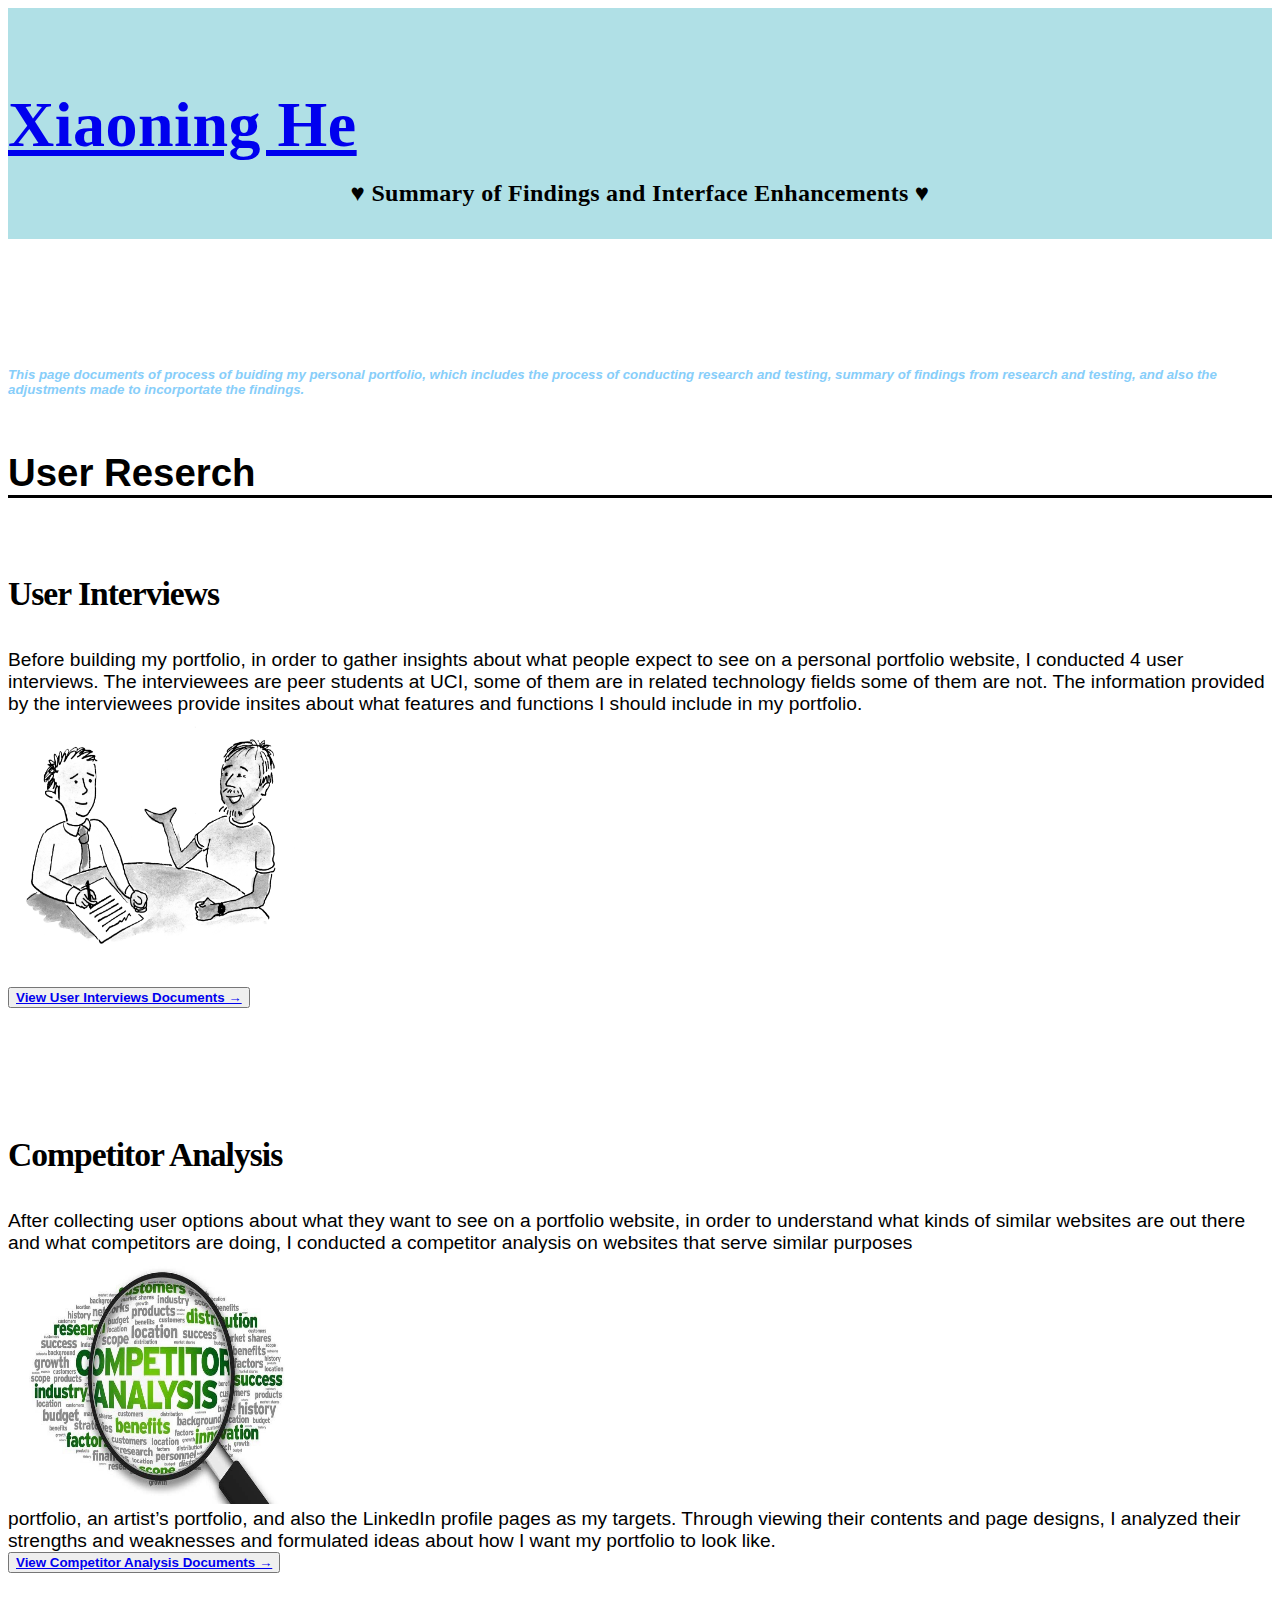
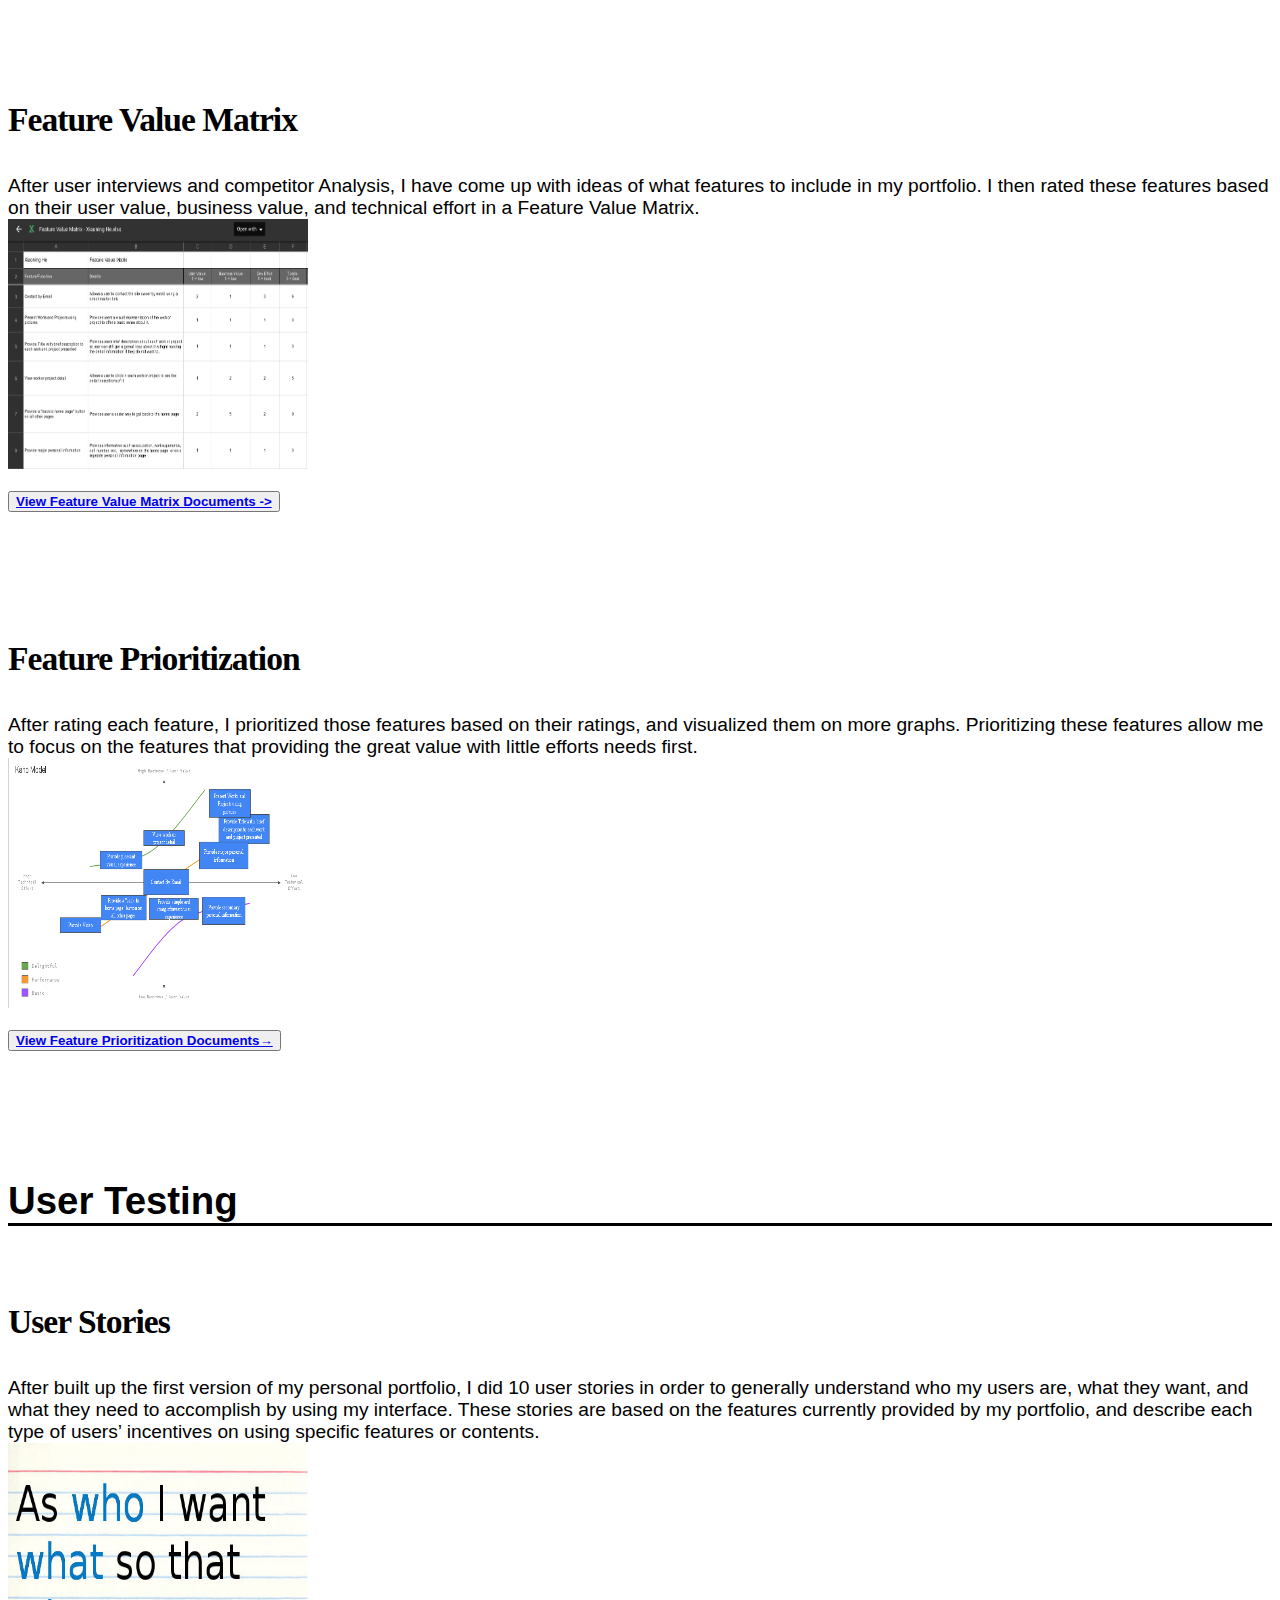
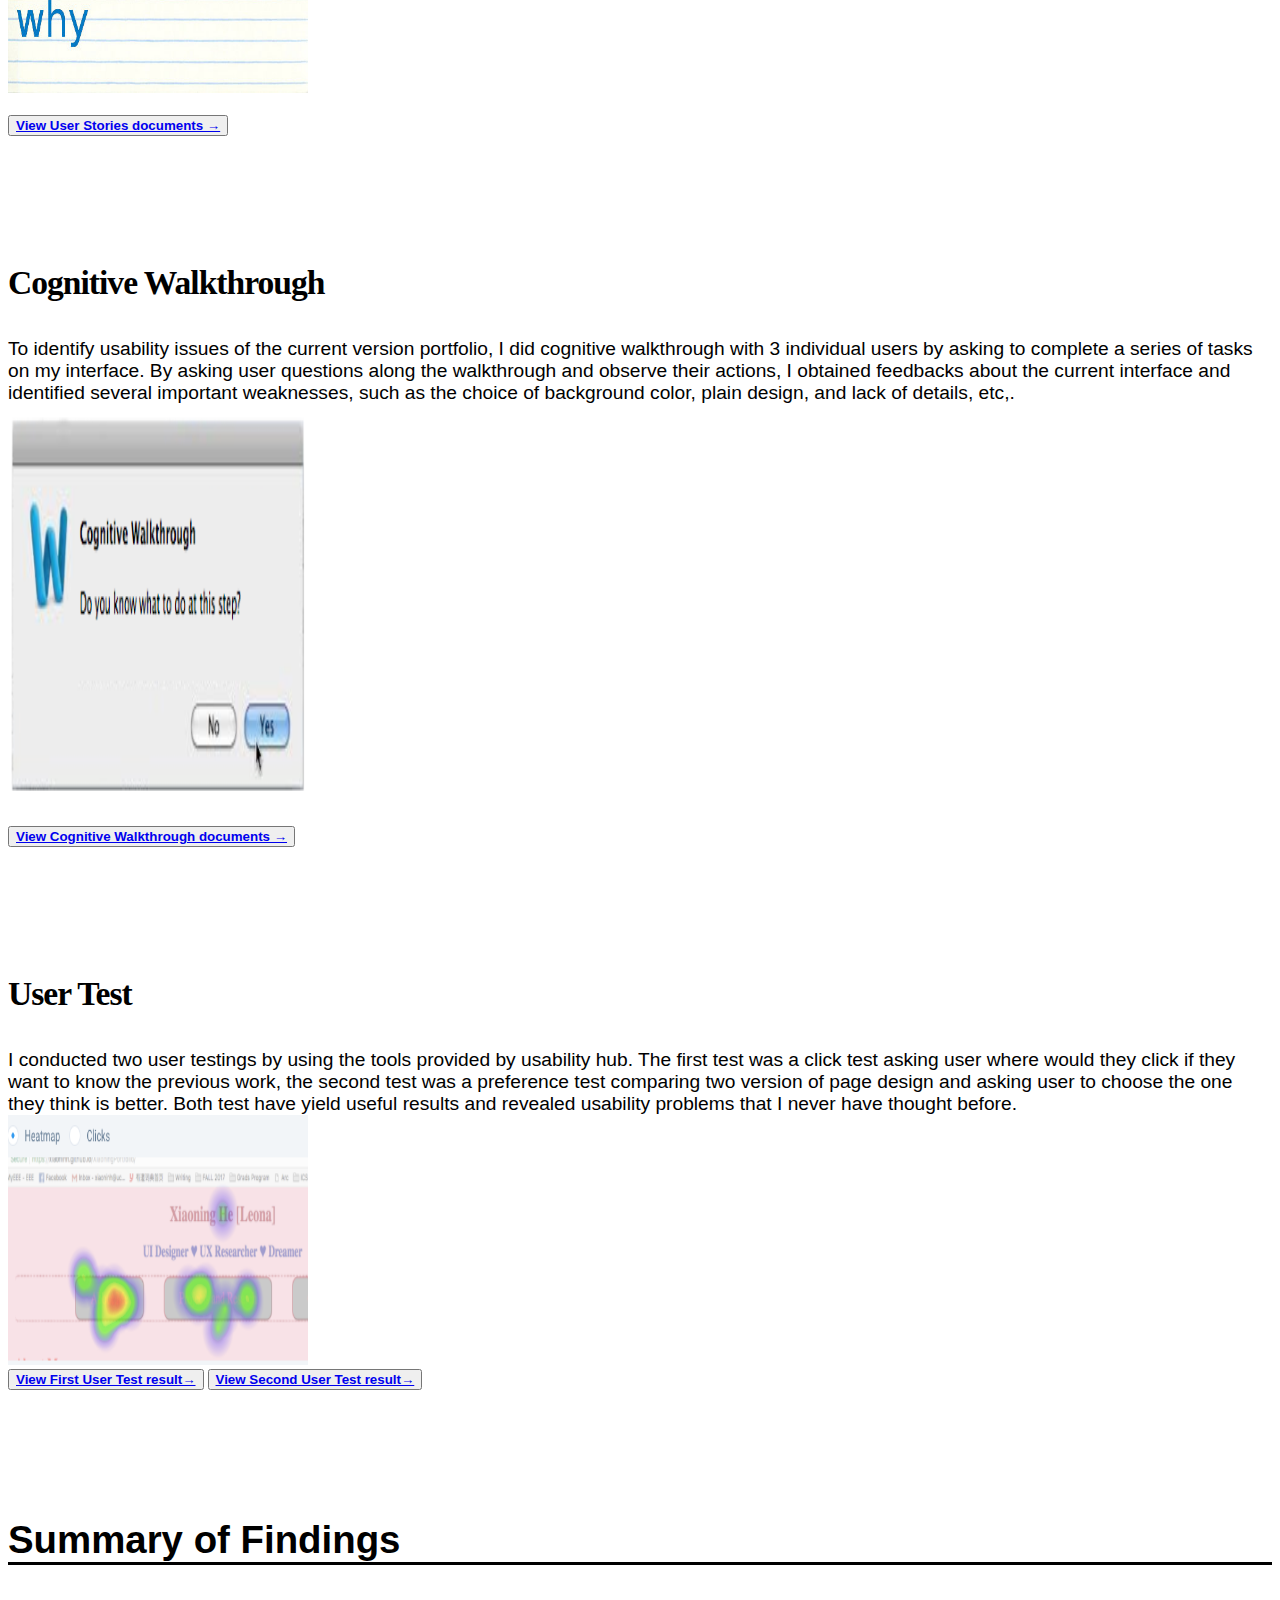
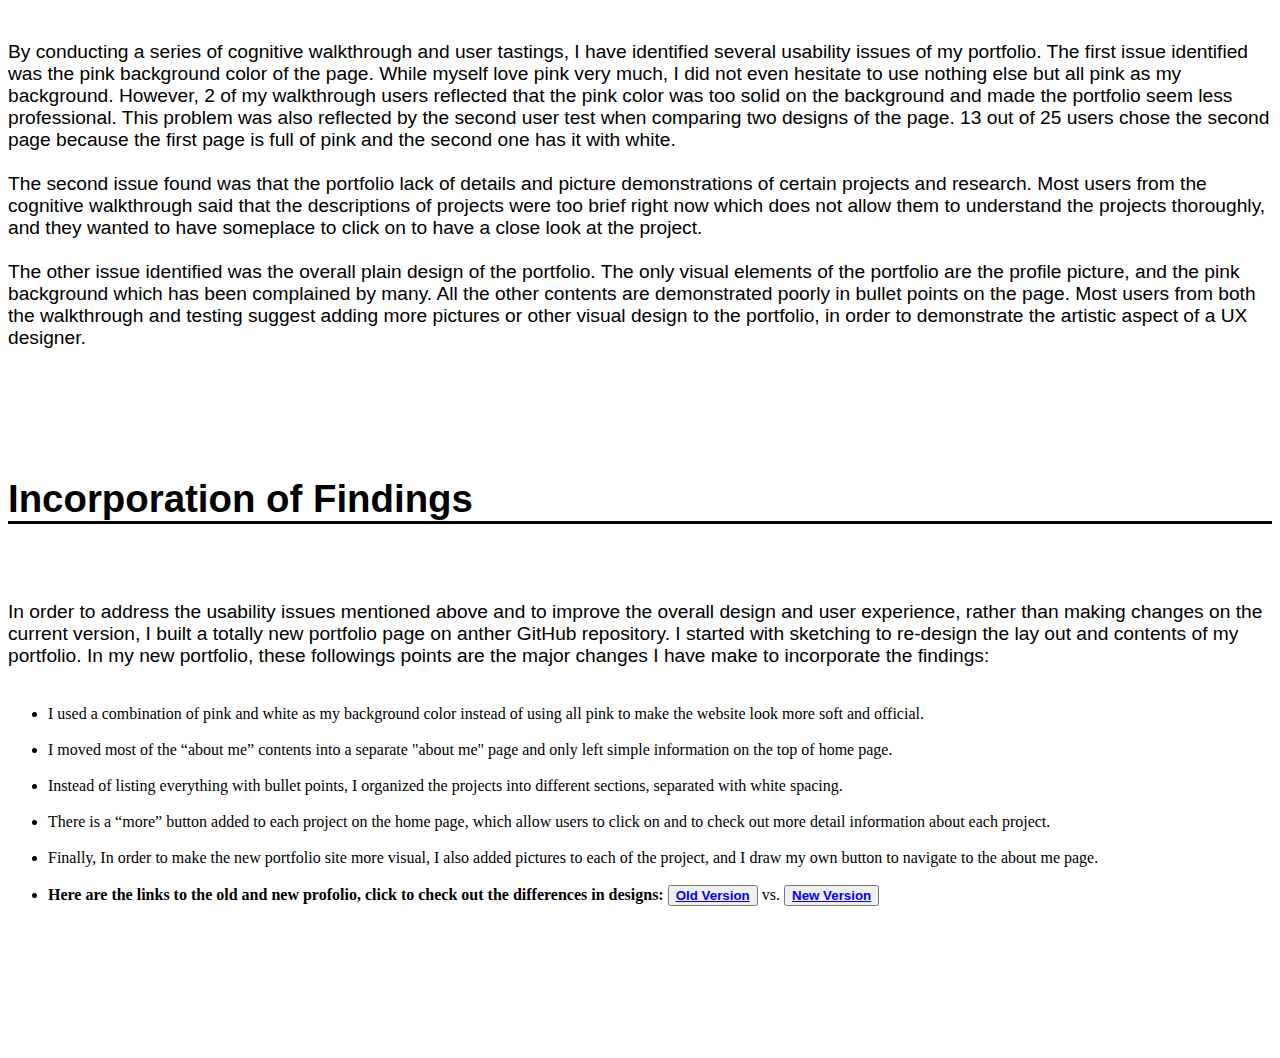
<file: index.html>
<!DOCTYPE html>
<html>
<head>
	<meta name="author" content="Xiaoning He">
	<title> Xiaoning | Summary of Findings </title>
	<link rel="stylesheet" href="https://maxcdn.bootstrapcdn.com/bootstrap/4.0.0-beta.2/css/bootstrap.min.css" integrity="sha384-PsH8R72JQ3SOdhVi3uxftmaW6Vc51MKb0q5P2rRUpPvrszuE4W1povHYgTpBfshb" crossorigin="anonymous">
	<meta charset="utf-8">
    <meta name="viewport" content="width=device-width, initial-scale=1, shrink-to-fit=no">
    <link rel="stylesheet" type="text/css" href="main.css">
</head>

<body>
	<nav class="navbar navbar-expand-lg navbar-light bg-light" id="nav-header"></nav>

	<div class="container-fluid profile-header">

		<div class="container">
			<div class="row justify-content-between">

				<div class="col-lg-4 align-self-start col-md-push-6">
				</div>
				<div class="col-lg-8 align-self-center col-md-pull-6">
					<h1> <a href="https://xiaoninh.github.io/" class="text-danger" > Xiaoning He </a> </h1>
				</div>
			</div>
			<br>
			<h2 style="font-size: 1.5em; letter-spacing: 0.3px; text-align: center;"> &#9829  Summary of Findings and Interface Enhancements  &#9829 </h2>
			</div>
			<div class="row justify-content-end">
			</div>
		</div>
	</div>

	<div class="container-fluid senior-project">
		<div class="container">
			<h5 ><i>This page documents of process of buiding my personal portfolio, which includes the process of conducting research and testing,  summary of findings from research and testing, and also the adjustments made to incorportate the findings.</i></h5><br><br><br>

			<h2 class="title text-danger">User Reserch</h2>
			<div class="row">
				<div class="col">
					<h3>User Interviews</h3>
					<br><br>
					<p>Before building my portfolio, in order to gather insights about what people expect to see on a personal portfolio website, I conducted 4 user interviews. The interviewees are peer students at UCI, some of them are in related technology fields some of them are not. The information provided by the interviewees provide insites about what features and functions I should include in my portfolio.</p>
				</div>

				<div class="col-lg-4">
					<img src="interview-logo.png" class="img-fluid" height="250" width="300">
				</div>
				
			</div>
			<br>
			<div class="row">
				<button type="button" class="btn btn-link more-button"><a href="https://drive.google.com/file/d/0B-skS7DBbPGsVDRmdUhXWXRESEk/view?usp=sharing" >View User Interviews Documents →</a> </button>
			</div>
			</div>
			
		</div>
	</div>

	<div class="container-fluid senior-project">
		<div class="container">
			<div class="row">
				<div class="col">
					<h3>Competitor Analysis</h3>
					<br><br>
					<p> After collecting user options about what they want to see on a portfolio website, in order to understand what kinds of similar websites are out there and what competitors are doing, I conducted a competitor analysis on websites that serve similar purposes </p>
				</div>

				<div class="col-lg-4">
					<img src="competitor-logo.jpg" class="img-fluid" height="250" width="300">
				</div>
			</div>
			
			<P>portfolio, an artist’s portfolio, and also the LinkedIn profile pages as my targets. Through viewing their contents and page designs, I analyzed their strengths and weaknesses and formulated ideas about how I want my portfolio to look like. </P>
			<div class="row">
				<button type="button" class="btn btn-link more-button"><a href="https://drive.google.com/file/d/0B-skS7DBbPGsZGFXNXlJUjVsVFk/view?usp=sharing" >View Competitor Analysis Documents →</a></button>
			</div>
		</div>
	</div>

	<div class="container-fluid senior-project">
		<div class="container">
			<div class="row">
				<div class="col">
					<h3>Feature Value Matrix</h3>
					<br><br>
					<p>After user interviews and competitor Analysis, I have come up with ideas of what features to include in my portfolio. I then rated these features based on their user value, business value, and technical effort in a Feature Value Matrix. </p>
				</div>

				<div class="col-lg-4">
					<img src="Matrixs.png" class="img-fluid" height="250" width="300">
				</div>
			</div>
			<br>
			<div class="row">
				<button type="button" class="btn btn-link more-button"><a href="https://drive.google.com/file/d/0B-skS7DBbPGsNmdlRXViWFVsN0E/view?usp=sharing" >View Feature Value Matrix Documents -> </a></button>
			</div>
		</div>
	</div>

	<div class="container-fluid senior-project">
		<div class="container">
			<div class="row">
				<div class="col">
					<h3>Feature Prioritization</h3>
					<br><br>
					<p> After rating each feature, I prioritized those features based on their ratings, and visualized them on more graphs. Prioritizing these features allow me to focus on the features that providing the great value with little efforts needs first. 
</p>
				</div>
				<div class="col-lg-4">
					<img src="Feture.png" class="img-fluid" height="250" width="300">
				</div>
			</div>
			<br>
			<div class="row">
				<button type="button" class="btn btn-link more-button"><a href="https://drive.google.com/file/d/0B-skS7DBbPGsQ0hlekRCTnQ4T2M/view?usp=sharing" >View Feature Prioritization Documents→ </a></button>
			</div>
		</div>
	</div>


	<div class="container-fluid senior-project">
		<div class="container">
			<h2 class="title text-danger">User Testing</h2>
			<div class="row">
				<div class="col">
					<h3>User Stories</h3>
					<br><br>
					<p>After built up the first version of my personal portfolio, I did 10 user stories in order to generally understand who my users are, what they want, and what they need to accomplish by using my interface. These stories are based on the features currently provided by my portfolio, and describe each type of users’ incentives on using specific features or contents.</p>
				</div>
				<div class="col-lg-4">
					<img src="story.jpg" class="img-fluid" height="250" width="300">
				</div>
			</div>
			<br>
			<div class="row">
				<button type="button" class="btn btn-link more-button"><a href="https://drive.google.com/file/d/1Z0VN1IvzPRsZHYPoSFx8kl6Q1xilcoEJ/view?usp=sharing" >View User Stories documents → </a></button>
			</div>
		</div>
	</div>
	<div class="container-fluid senior-project">
		<div class="container">
			<div class="row">
				<div class="col">
					<h3>Cognitive Walkthrough</h3>
					<br><br>
					<p>To identify usability issues of the current version portfolio, I did cognitive walkthrough with 3 individual users by asking to complete a series of tasks on my interface.  By asking user questions along the walkthrough and observe their actions, I obtained feedbacks about the current interface and identified several important weaknesses, such as the choice of background color, plain design, and lack of details, etc,.</p>
				</div>
				<div class="col-lg-4">
					<img src="cognitive.png" class="img-fluid" height="400" width="300">
				</div>
			</div>
			<br>
			<div class="row">
				<button type="button" class="btn btn-link more-button"><a href="https://drive.google.com/file/d/1lpj3eoXATfBwKxMB3fwy_i20boTAPCNy/view?usp=sharing" >View Cognitive Walkthrough documents → </a></button>
			</div>
		</div>
	</div>

	<div class="container-fluid senior-project">
		<div class="container">
			<div class="row">
				<div class="col">
					<h3>User Test</h3>
					<br><br>
					<p>I conducted two user testings by using the tools provided by usability hub. The first test was a click test asking user where would they click if they want to know the previous work, the second test was a preference test comparing two version of page design and asking user to choose the one they think is better. Both test have yield useful results and revealed usability problems that I never have thought before.  </p>
				</div>
				<div class="col-lg-4">
					<img src="Heatmap.png" class="img-fluid" height="250" width="300">
				</div>
			</div>
			<div class="row">
				<button type="button" class="btn btn-link more-button"><a href=" https://usabilityhub.com/tests/24678fb21505/results/e469c8697623"> View First User Test result→ </a> </button>
				<button type="button" class="btn btn-link more-button"><a href="https://usabilityhub.com/tests/2c1fc074e9a0/results/cc9a3ae9c55e" >View Second User Test result→ </a> </button>
			</div>
		</div>
	</div>
	<div class="container-fluid senior-project">
		<div class="container">
			<div class="row">
				<div class="col">
					<h2 class="title text-danger">Summary of Findings</h2>
				</div>
			</div>
			
			<div class="row">
				<div class="col">
					<p>By conducting a series of cognitive walkthrough and user tastings, I have identified several usability issues of my portfolio.  The first issue identified was the pink background color of the page. While myself love pink very much, I did not even hesitate to use nothing else but all pink as my background. However, 2 of my walkthrough users reflected that the pink color was too solid on the background and made the portfolio seem less professional. This problem was also reflected by the second user test when comparing two designs of the page. 13 out of 25 users chose the second page because the first page is full of pink and the second one has it with white.  <br><br>
					The second issue found was that the portfolio lack of details and picture demonstrations of certain projects and research. Most users from the cognitive walkthrough said that the descriptions of projects were too brief right now which does not allow them to understand 
					the projects thoroughly, and they wanted to have someplace to click on to have a close look at the project. <br><br>
					The other issue identified was the overall plain design of the portfolio. The only visual elements of the portfolio are the profile picture, and the pink background which has been complained by many. All the other contents are demonstrated poorly in bullet points on the page. Most users from both the walkthrough and testing suggest adding more pictures or other visual design to the portfolio, in order to demonstrate the artistic aspect of a UX designer.
</p>
				</div>
			</div>
		</div>
	</div>
	<div class="container-fluid senior-project">
		<div class="container">
			<div class="row">
				<div class="col">
					<h2 class="title text-danger">Incorporation of Findings</h2>
				</div>
			</div>
			
			<div class="row">
				<div class="col">
					<p>In order to address the usability issues mentioned above and to improve the overall design and user experience, rather than making changes on the current version, I built a totally new portfolio page on anther GitHub repository. I started with sketching to re-design the lay out and contents of my portfolio. In my new portfolio, these followings points are the major changes I have make to incorporate the findings:<br><br><ul>
					<li> I used a combination of pink and white as my background color instead of using all pink to make the website look more soft and official. </li><br>
					<li> I moved most of the “about me” contents into a separate "about me" page and only left simple information on the top of home page. </li><br>
				    <li> Instead of listing everything with bullet points, I organized the projects into different sections, separated with white spacing. </li><br>
				   <li>  There is a “more” button added to each project on the home page, which allow users to click on and to check out more detail information about each project. </li><br>
				    <li> Finally, In order to make the new portfolio site more visual, I also added pictures to each of the project, and I draw my own button to navigate to the about me page. </li> <br>

				    <li><strong>Here are the links to the old and new profolio, click to check out the differences in designs:</strong> <button type="button" class="btn btn-link more-button"><a href=" https://xiaoninh.github.io/XiaoningPortfolio/"> Old Version </a> </button> vs.
				<button type="button" class="btn btn-link more-button"><a href="https://xiaoninh.github.io/" >New Version </a> </button></li></
			</ul></p>

				    
				</div>
			</div>
		</div>
	</div>

<script src="https://code.jquery.com/jquery-3.2.1.slim.min.js" integrity="sha384-KJ3o2DKtIkvYIK3UENzmM7KCkRr/rE9/Qpg6aAZGJwFDMVNA/GpGFF93hXpG5KkN" crossorigin="anonymous"></script>
<script src="https://cdnjs.cloudflare.com/ajax/libs/popper.js/1.12.3/umd/popper.min.js" integrity="sha384-vFJXuSJphROIrBnz7yo7oB41mKfc8JzQZiCq4NCceLEaO4IHwicKwpJf9c9IpFgh" crossorigin="anonymous"></script>
<script src="https://maxcdn.bootstrapcdn.com/bootstrap/4.0.0-beta.2/js/bootstrap.min.js" integrity="sha384-alpBpkh1PFOepccYVYDB4do5UnbKysX5WZXm3XxPqe5iKTfUKjNkCk9SaVuEZflJ" crossorigin="anonymous"></script>
</body>
</html>
</file>
<file: main.css>
Profile.jpeg@import url('https://fonts.googleapis.com/css?family=Josefin+Sans|Quattrocento+Sans|Luckiest+Guy');

#nav-header {
	height: 3em;
}

.profile-header {
	background: #B0E0E6;
	padding-bottom: 2em;
	padding-top: 5em;
}

.profile-header h1 {
	letter-spacing: 0.5px;
	font-family: 'Josefin Sans', cursive;
	font-weight: bolder;
}

.profile-header h2 {
	font-size: 1em;
	font-family: 'Luckiest Guy';
	letter-spacing: 2.2em;
}

h5{
color: #87CEFA;
	font-family: 'Luckiest Guy', cursive;
}

.senior-project {
	padding-top: 8em;
}
.title {
	margin-bottom: 2em;
	border-bottom-style: solid;

}
.senior-project:last-of-type {
	padding-bottom: 8em;
}

.senior-project h2 {
	font-size: 2.4em;
	font-weight: bolder;


}

.senior-project h3 {
	font-size: 2.1em;
	font-weight: bolder;
	letter-spacing: -1px;
	font-family: 'Luckiest Guy';
}

.senior-project p {
	font-size: 1.2em;
}

.more-button {
	font-weight: bolder;
}

h1, h2, h3, h4, h5, p {
	font-family: 'Quattrocento Sans', sans-serif;
	padding: 0;
	margin: 0;
}

h1 {
	font-size: 2.5em;
}
/*/
img.small {
    max-width: 100%
    border-radius: 8px;
	float:right;
	width:310px;
	height:450px;

}

/*/

@media (min-width: 576px) {
	.profile-header h2 {
		font-size: 1.5em;
	}
	/*/ img {width:260px; height:370px;}/*/
}


@media (min-width: 768px) {
	.profile-header h2 {
		font-size: 2em;
	}
}


@media (min-width: 992px) {
	.profile-header h2 {
		font-size: 2em;
	}
}


@media (min-width: 1200px) {
	h1 {
		font-size: 4em;
	}
}
</file>
